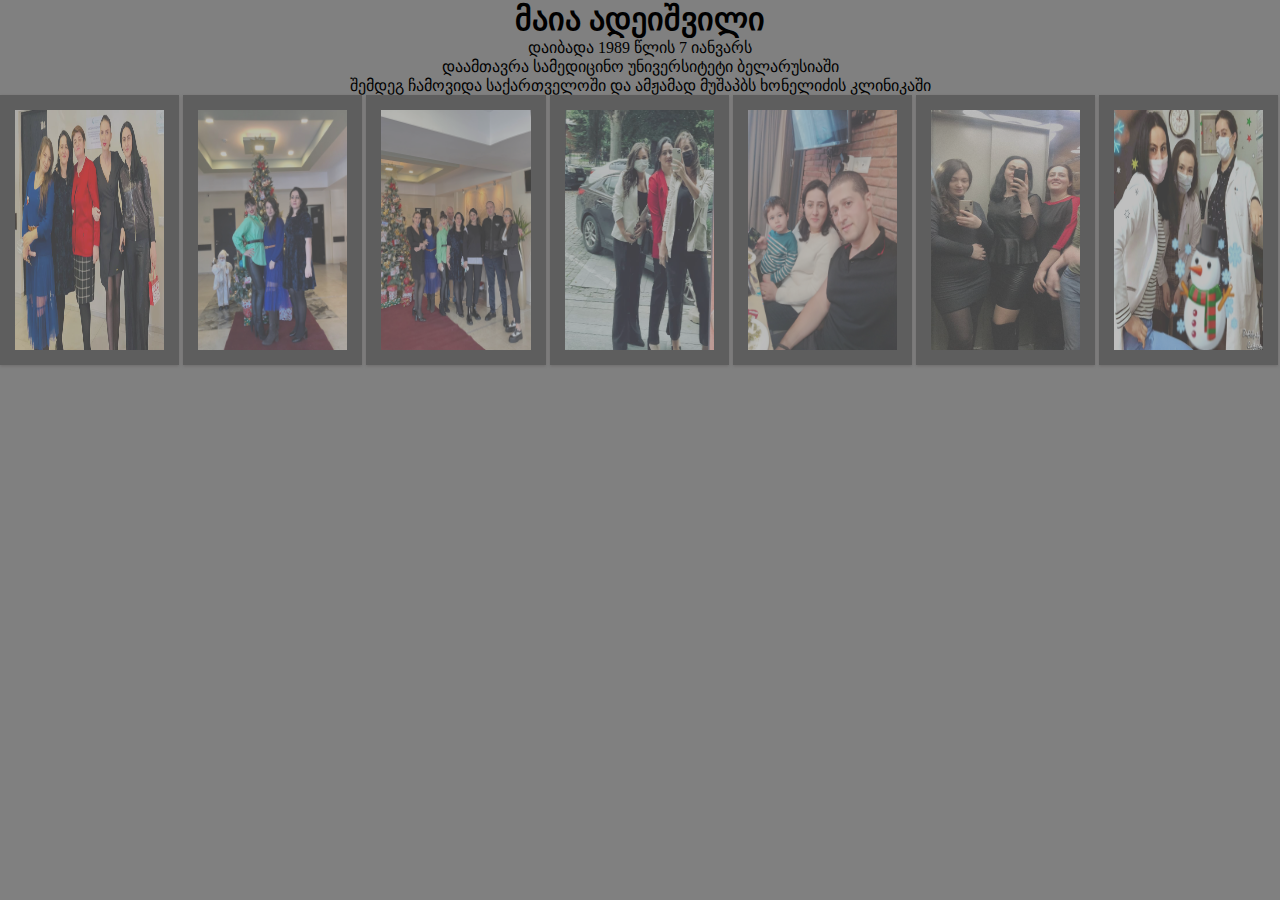
<file: information/maia.html>
<!DOCTYPE html>
<html lang="en">
<head>
    <meta charset="UTF-8">
    <meta http-equiv="X-UA-Compatible" content="IE=edge">
    <meta name="viewport" content="width=device-width, initial-scale=1.0">
    <title>Document</title>
    <link rel="stylesheet" href="info.css">
</head>
<body>
    
        
            
            <div class="child1">
                <h1>მაია ადეიშვილი</h1>
                <p>დაიბადა 1989 წლის 7 იანვარს <br>  დაამთავრა სამედიცინო უნივერსიტეტი ბელარუსიაში <br>
                    შემდეგ ჩამოვიდა საქართველოში და ამჟამად მუშაპბს ხონელიძის   კლინიკაში<br>                     
                </p>
            </div>
            
                
<div class="image_conteiner">
    <a><img class="main_image photo_1" src="../photo/1.jpg" alt=""></a>
    <a><img class="main_image photo_2" src="../photo/2.jpg" alt=""></a>
    <a><img class="main_image photo_3" src="../photo/3.jpg" alt=""></a>
    <a><img class="main_image photo_4" src="../photo/4.jpg" alt=""></a>
    <a><img class="main_image photo_5" src="../photo/5.jpg" alt=""></a>
    <a><img class="main_image photo_6" src="../photo/6.jpg" alt=""></a>
    <a><img class="main_image photo_7" src="../photo/7.jpg" alt=""></a>
</div>
    
<div class="parrent_modal">
<div class="modal">
    <button class="button_modal">X</button>
    <im class="modal_Image" src="" alt="">
</div>
</div>
    
   
    <script src="info.js"></script>
</body>
</html>
</file>
<file: information/info.css>
* {
    box-sizing: border-box;
    margin: 0px;
    padding: 0;
}
.child1{
    text-align: center;
    
}
.image_conteiner{
    /* display: flex;    */
    
}
.main_image{
    width: 14vw;
    height: 30vh;
    /* padding: 10px 5px; */
    /* filter: grayscale(3); */
    filter:contrast(0.5); 
    /* border: 1px solid blue; */
    transition: 1s;

    padding: 15px 15px ;
        background-color: rgb(60, 60, 60);
        box-shadow: 0 1px 3px rgba(34, 25, 25, 0.4);
        -moz-box-shadow: 0 1px 2px rgba(34, 25, 25, 0.4);
        -webkit-box-shadow: 0 1px 3px rgba(34, 25, 25, 0.4);
}

body{
    background-color: gray;
    
}

.button_modal:hover {
    
    color: rgb(229, 28, 28);
}

.button_modal {
    opacity: 0.5;
    color: black;
    
}



.modal{
    left: 50%;
    top: 70%;
    position: absolute;
    width: 0vw;
    height: 0vh;
    transform: translate(-30%,-70%);
    opacity: 0;
    background-size: contain;    
    background-repeat: no-repeat;   
    transition: 1s;
    
}

/* .image_conteiner{
    display: flex;
    align-items: center;
    
    /* margin: 10px 50px;
} */

/* img {
    margin: 10px 50px;
    width: 10%;
    height: auto;
    filter: grayscale(100%);
    transition: 1s;
   
}
.image_conteiner {
    border: 1px solid rgb(214, 26, 26);
    padding: 10px -10px;
} */

img:hover{
    
    cursor: pointer;
    filter: grayscale(0%);
    transform: scale(1.1);
    transition: 2s;
    
}
</file>
